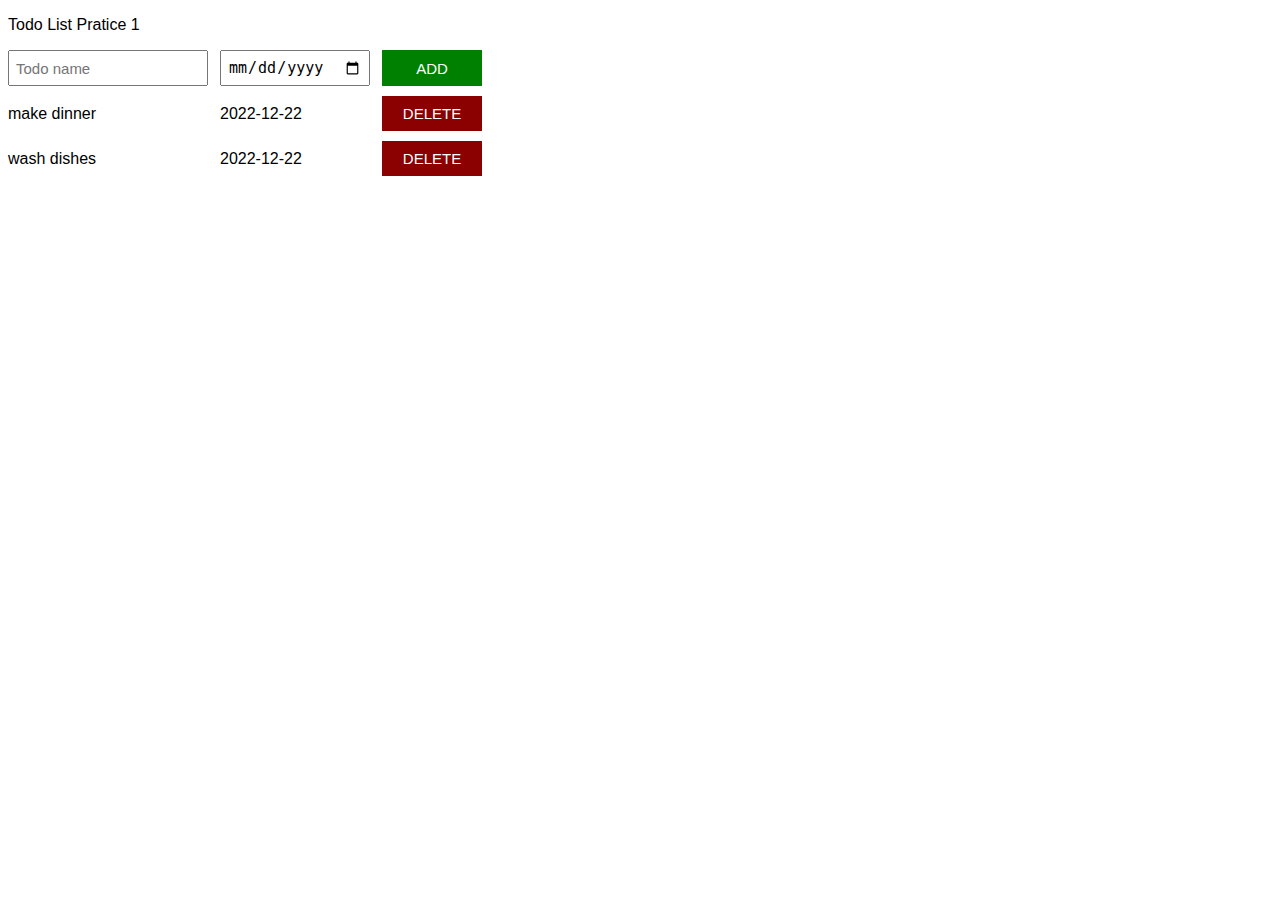
<file: index.html>
<!DOCTYPE html>
<html>
  <head>
    <title>Todo List</title>
    <link rel="stylesheet" href="11-todo-list.css">
  </head>
  <body>
    <p>Todo List Pratice 1</p>

    <div class="todo-input-grid">
      <input class=js-name-input type="text" placeholder="Todo name"></input>
      <input type="date" class="js-due-date-input"></input>
      <button class="add" onclick="
      addTodo();
      ">ADD</button>
    </div>

    <div class="js-todo-list todo-grid"></div>
    <script src="11-todo-list.js"></script>

  </body>
</html>
</file>
<file: 11-todo-list.css>
body{
  font-family: Arial, Helvetica, sans-serif;
}

.todo-grid, .todo-input-grid{
  display: grid;
  grid-template-columns: 200px 150px 100px;
  column-gap: 12px;
  row-gap: 10px;
  align-items: center;
}
.todo-input-grid{
  margin-bottom: 10px;
  align-items: stretch;
}


input{
  height: ;
  font-size: 15px;
  padding: 6px
}
.add{
  background-color: green;
  color: white;
  border: none;
  font-size: 15px;
  cursor: pointer;
  align-items: center;
}
.delete{
  background-color: darkred;
  color: white;
  border: none;
  font-size: 15px;
  cursor: pointer;
  height: 35px
}
</file>
